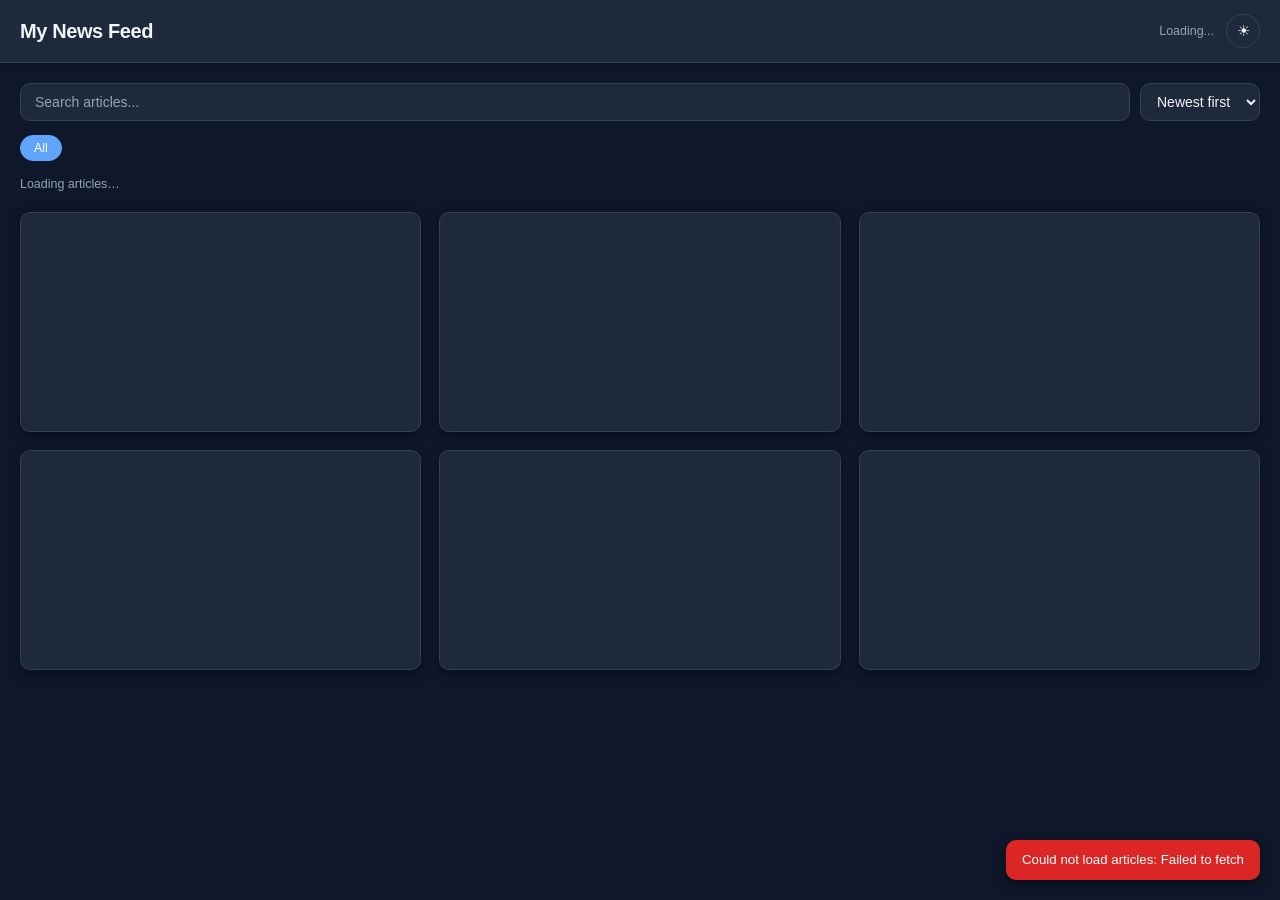
<file: website/index.html>
<!DOCTYPE html>
<html lang="en" data-theme="dark">
<head>
  <meta charset="UTF-8" />
  <meta name="viewport" content="width=device-width, initial-scale=1.0" />
  <title>My News Feed</title>
  <link rel="stylesheet" href="styles.css" />
</head>
<body>
  <header>
    <div class="header-inner">
      <h1>My News Feed</h1>
      <div class="header-right">
        <span id="lastUpdated" class="muted">Loading...</span>
        <button id="themeToggle" class="icon-btn" aria-label="Toggle theme">☀</button>
      </div>
    </div>
  </header>

  <main>
    <!-- Search + Sort -->
    <div class="toolbar">
      <input
        type="search"
        id="searchInput"
        placeholder="Search articles..."
        autocomplete="off"
      />
      <select id="sortSelect">
        <option value="date">Newest first</option>
        <option value="score">Top rated</option>
      </select>
    </div>

    <!-- Topic filter chips -->
    <div id="topicFilters" class="chip-row">
      <button class="chip active" data-topic="all">All</button>
    </div>

    <!-- Stats line -->
    <p id="statusBar" class="muted status-bar">Loading articles…</p>

    <!-- Cards -->
    <div id="articlesGrid" class="grid">
      <!-- skeleton placeholders -->
      <div class="card skeleton"></div>
      <div class="card skeleton"></div>
      <div class="card skeleton"></div>
      <div class="card skeleton"></div>
      <div class="card skeleton"></div>
      <div class="card skeleton"></div>
    </div>

    <div id="loadMoreWrapper" style="display:none; text-align:center; margin-top:32px;">
      <button id="loadMoreBtn" class="btn-primary">Load more</button>
    </div>
  </main>

  <!--
    CONFIGURE THESE TWO VALUES after creating your Supabase project.
    The anon key is safe to embed — it's read-only, protected by RLS.
  -->
  <script>
    window.SUPABASE_URL      = 'https://lwnxyzpwkspucajsidvx.supabase.co';
    window.SUPABASE_ANON_KEY = 'eyJhbGciOiJIUzI1NiIsInR5cCI6IkpXVCJ9.eyJpc3MiOiJzdXBhYmFzZSIsInJlZiI6Imx3bnh5enB3a3NwdWNhanNpZHZ4Iiwicm9sZSI6ImFub24iLCJpYXQiOjE3NzU5MzU4NTIsImV4cCI6MjA5MTUxMTg1Mn0.3ya2pA_PEvr8L9uei_jNdyDuvTQosZ09ybFglMl7CBo';
  </script>
  <script src="app.js"></script>
</body>
</html>
</file>
<file: website/styles.css>
/* ── Design tokens ── */
:root {
  --bg:        #0f172a;
  --surface:   #1e293b;
  --border:    #334155;
  --text:      #f1f5f9;
  --muted:     #94a3b8;
  --accent:    #60a5fa;
  --accent-h:  #93c5fd;
  --green:     #4ade80;
  --yellow:    #fbbf24;
  --red:       #f87171;
  --radius:    10px;
  --shadow:    0 4px 12px rgba(0,0,0,.4);
  --trans:     .15s ease;
}
[data-theme="light"] {
  --bg:       #f1f5f9;
  --surface:  #ffffff;
  --border:   #e2e8f0;
  --text:     #1e293b;
  --muted:    #64748b;
  --accent:   #3b82f6;
  --accent-h: #2563eb;
  --shadow:   0 4px 12px rgba(0,0,0,.08);
}

/* ── Reset ── */
*,*::before,*::after{box-sizing:border-box;margin:0;padding:0}
body{
  font-family:-apple-system,BlinkMacSystemFont,'Segoe UI',Roboto,sans-serif;
  background:var(--bg);
  color:var(--text);
  line-height:1.5;
  min-height:100vh;
  transition:background var(--trans),color var(--trans);
}

/* ── Header ── */
header{
  background:var(--surface);
  border-bottom:1px solid var(--border);
  position:sticky;top:0;z-index:100;
  box-shadow:0 1px 3px rgba(0,0,0,.2);
}
.header-inner{
  max-width:1280px;margin:0 auto;
  padding:14px 20px;
  display:flex;align-items:center;justify-content:space-between;
}
header h1{font-size:1.25rem;font-weight:700;letter-spacing:-.02em}
.header-right{display:flex;align-items:center;gap:12px}
.muted{font-size:.78rem;color:var(--muted)}
.icon-btn{
  background:transparent;border:1px solid var(--border);
  border-radius:50%;width:34px;height:34px;
  font-size:.95rem;cursor:pointer;color:var(--text);
  display:flex;align-items:center;justify-content:center;
  transition:border-color var(--trans);
}
.icon-btn:hover{border-color:var(--accent)}

/* ── Main ── */
main{max-width:1280px;margin:0 auto;padding:20px}

/* ── Toolbar ── */
.toolbar{
  display:flex;gap:10px;margin-bottom:14px;flex-wrap:wrap;
}
.toolbar input{
  flex:1;min-width:180px;
  padding:9px 14px;
  border:1px solid var(--border);border-radius:var(--radius);
  background:var(--surface);color:var(--text);
  font-size:.875rem;outline:none;
  transition:border-color var(--trans);
}
.toolbar input:focus{border-color:var(--accent)}
.toolbar input::placeholder{color:var(--muted)}
.toolbar select{
  padding:9px 12px;
  border:1px solid var(--border);border-radius:var(--radius);
  background:var(--surface);color:var(--text);
  font-size:.875rem;outline:none;cursor:pointer;
}

/* ── Chip filters ── */
.chip-row{display:flex;flex-wrap:wrap;gap:7px;margin-bottom:14px}
.chip{
  padding:5px 13px;
  border:1px solid var(--border);border-radius:20px;
  background:var(--surface);color:var(--muted);
  font-size:.78rem;cursor:pointer;
  transition:all var(--trans);white-space:nowrap;text-transform:capitalize;
}
.chip:hover{border-color:var(--accent);color:var(--accent)}
.chip.active{background:var(--accent);border-color:var(--accent);color:#fff}

/* ── Status bar ── */
.status-bar{margin-bottom:18px}

/* ── Grid ── */
.grid{
  display:grid;
  grid-template-columns:repeat(auto-fill,minmax(320px,1fr));
  gap:18px;
}

/* ── Card ── */
.card{
  background:var(--surface);
  border:1px solid var(--border);
  border-radius:var(--radius);
  padding:18px;
  display:flex;flex-direction:column;gap:10px;
  box-shadow:var(--shadow);
  transition:box-shadow var(--trans),transform var(--trans),border-color var(--trans);
}
.card:hover{
  box-shadow:0 8px 24px rgba(0,0,0,.35);
  transform:translateY(-2px);
  border-color:var(--border);
}

/* card header row */
.card-meta{
  display:flex;align-items:center;justify-content:space-between;gap:8px;
}
.source-tag{
  font-size:.68rem;font-weight:600;text-transform:uppercase;
  letter-spacing:.05em;color:var(--muted);
  background:var(--bg);padding:2px 7px;border-radius:4px;
  white-space:nowrap;
}
.score-tag{
  font-size:.7rem;font-weight:700;
  padding:2px 7px;border-radius:4px;white-space:nowrap;
}
.score-high{background:#14532d;color:#86efac}
.score-mid {background:#451a03;color:#fcd34d}
.score-low {background:#450a0a;color:#fca5a5}
[data-theme="light"] .score-high{background:#dcfce7;color:#166534}
[data-theme="light"] .score-mid {background:#fef9c3;color:#854d0e}
[data-theme="light"] .score-low {background:#fee2e2;color:#991b1b}

/* title */
.card-title{
  font-size:.95rem;font-weight:600;line-height:1.4;color:var(--text);
}
.card-title a{color:inherit;text-decoration:none}
.card-title a:hover{color:var(--accent)}

/* summary */
.card-summary{
  font-size:.83rem;color:var(--muted);line-height:1.55;flex:1;
}

/* footer */
.card-footer{display:flex;flex-direction:column;gap:7px;margin-top:auto}
.topic-tags{display:flex;flex-wrap:wrap;gap:5px}
.topic-tag{
  font-size:.68rem;padding:2px 7px;
  background:rgba(96,165,250,.12);color:var(--accent);
  border-radius:20px;cursor:pointer;transition:all var(--trans);
  text-transform:lowercase;
}
.topic-tag:hover{background:var(--accent);color:#fff}
.card-date{font-size:.7rem;color:var(--muted)}

/* ── Skeleton ── */
.skeleton{
  height:220px;position:relative;overflow:hidden;
}
.skeleton::after{
  content:'';position:absolute;inset:0;
  background:linear-gradient(90deg,transparent 0%,rgba(148,163,184,.1) 50%,transparent 100%);
  animation:shimmer 1.4s infinite;transform:translateX(-100%);
}
@keyframes shimmer{to{transform:translateX(100%)}}

/* ── Empty state ── */
.empty-state{
  grid-column:1/-1;text-align:center;
  padding:60px 20px;color:var(--muted);
}
.empty-state h3{font-size:1.05rem;margin-bottom:6px;color:var(--text)}

/* ── Load more ── */
.btn-primary{
  padding:11px 26px;
  background:var(--accent);color:#fff;
  border:none;border-radius:var(--radius);
  font-size:.875rem;font-weight:500;cursor:pointer;
  transition:background var(--trans);
}
.btn-primary:hover{background:var(--accent-h)}

/* ── Error toast ── */
.toast{
  position:fixed;bottom:20px;right:20px;
  background:#dc2626;color:#fff;
  padding:10px 16px;border-radius:var(--radius);
  font-size:.83rem;box-shadow:var(--shadow);z-index:999;
  animation:slideUp .2s ease;
}
@keyframes slideUp{from{transform:translateY(12px);opacity:0}to{transform:translateY(0);opacity:1}}

/* ── Responsive ── */
@media(max-width:640px){
  .header-inner{padding:12px 16px}
  header h1{font-size:1rem}
  main{padding:14px}
  .grid{grid-template-columns:1fr}
  .toolbar{flex-direction:column}
}
@media(prefers-reduced-motion:reduce){
  .skeleton::after{animation:none}
  .card{transition:none}
}
</file>
